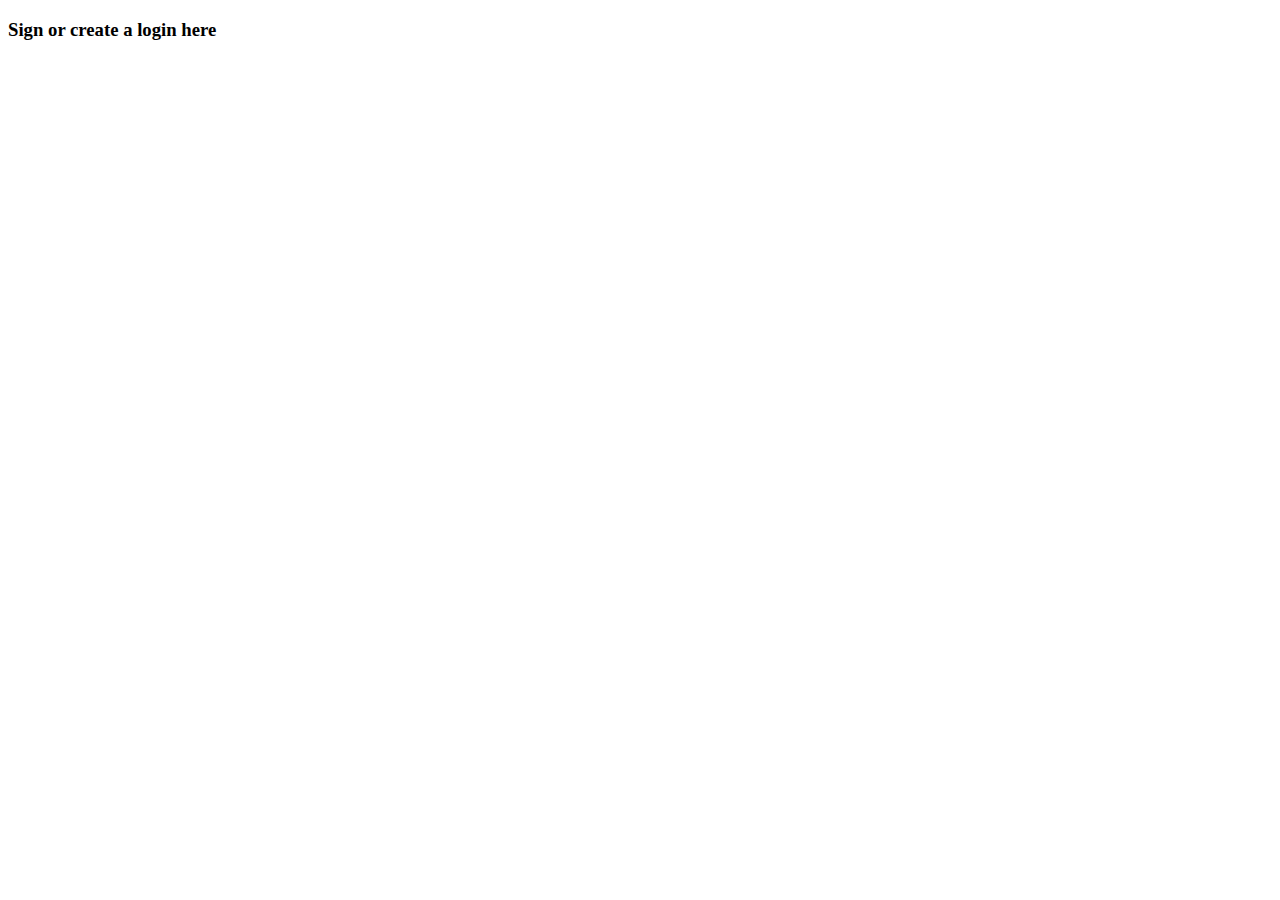
<file: login.html>
<!DOCTYPE html>
<html lang="en">
<head>
    <meta charset="UTF-8">
    <meta name="viewport" content="width=device-width, initial-scale=1.0">
    <title>Login Page</title>
</head>
<body>
    <form action="" method="get">
        <h3>Sign or create a login here</h3>

    </form>
</body>
</html>
</file>
